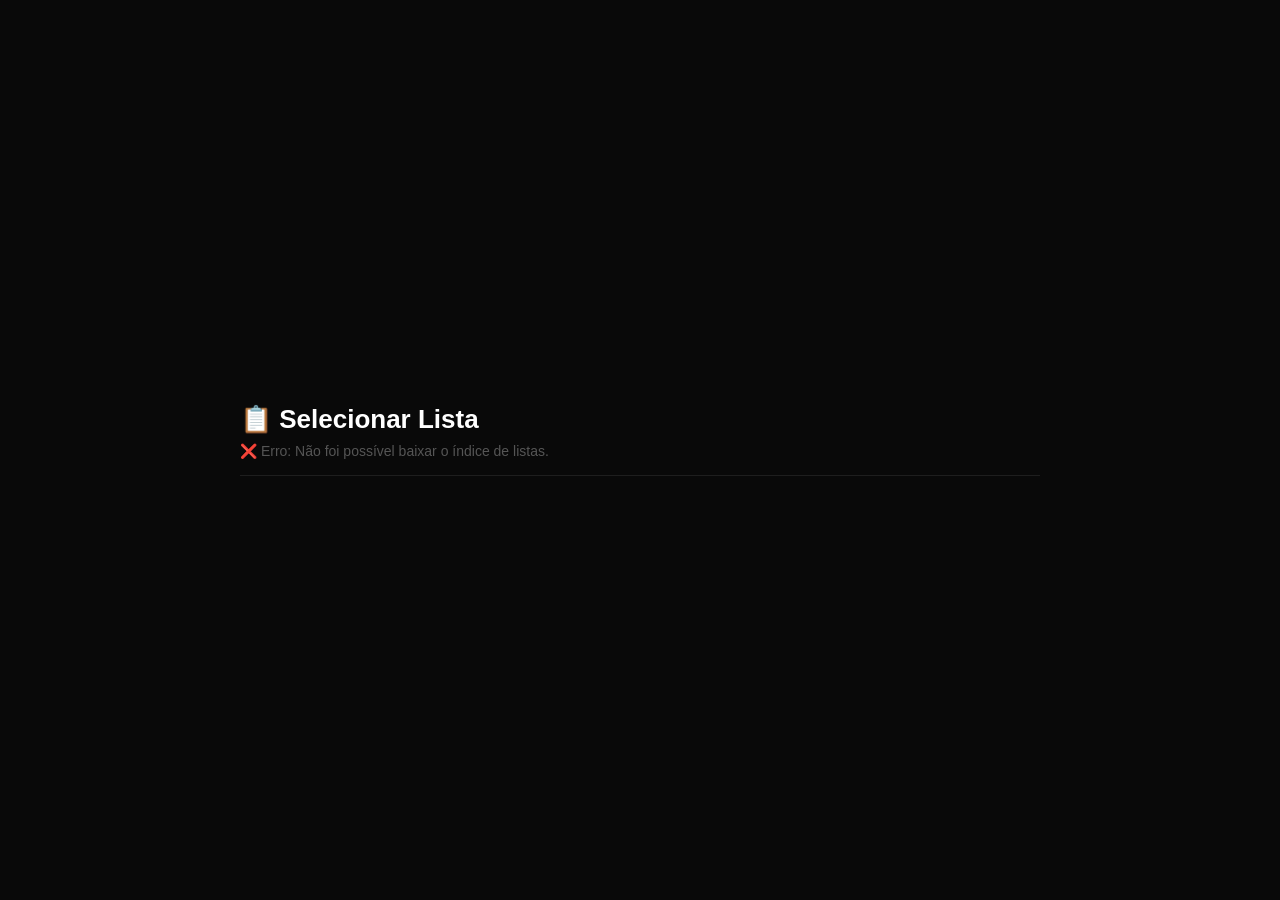
<file: index.html>
<!DOCTYPE html>
<html lang="pt-BR">
<head>
    <meta charset="UTF-8">
    <meta name="viewport" content="width=device-width, initial-scale=1.0">
    <title>Xtream API - Player</title>
    <link rel="stylesheet" href="css/xtream.css">
    <style>
        #playlistScreen {
            position: fixed; inset: 0;
            background: #090909;
            z-index: 99990;
            display: flex;
            align-items: center;
            justify-content: center;
            font-family: Arial, sans-serif;
            color: #fff;
        }
        #playlistScreen.hidden { display: none; }
        #psBox {
            width: min(800px, 92vw);
            max-height: 88vh;
            display: flex;
            flex-direction: column;
        }
        #psHeader {
            padding: 0 0 16px;
            border-bottom: 1px solid #1e1e1e;
            margin-bottom: 20px;
        }
        #psHeader h2 { margin: 0 0 8px; font-size: 26px; }
        #psStatus { margin: 0; font-size: 14px; color: #555; }
        #psList {
            list-style: none; margin: 0; padding: 0;
            overflow-y: auto;
            display: flex; flex-direction: column; gap: 10px;
        }
        .ps-item {
            display: flex; align-items: center; gap: 18px;
            padding: 20px 22px;
            border-radius: 10px;
            border: 2px solid #1c1c1c;
            background: #111;
            cursor: pointer;
            transition: border-color .12s, background .12s;
        }
        .ps-item.focused {
            border-color: #0f0;
            background: #0d1a0d;
            box-shadow: 0 0 0 3px rgba(0,255,0,.12);
        }
        .ps-num {
            min-width: 42px; height: 42px; border-radius: 50%;
            background: #1a1a1a; border: 2px solid #2a2a2a;
            display: flex; align-items: center; justify-content: center;
            font-size: 17px; font-weight: bold; color: #0f0;
            flex-shrink: 0; transition: background .12s, color .12s;
        }
        .ps-item.focused .ps-num { background: #0f0; color: #000; border-color: #0f0; }
        .ps-info { flex: 1; min-width: 0; }
        .ps-name {
            font-size: 20px; font-weight: bold; color: #ddd;
            white-space: nowrap; overflow: hidden; text-overflow: ellipsis;
        }
        .ps-item.focused .ps-name { color: #fff; }
        .ps-url {
            font-size: 12px; color: #333; margin-top: 4px;
            white-space: nowrap; overflow: hidden; text-overflow: ellipsis;
        }
        .ps-item.focused .ps-url { color: #2a5a2a; }
        .ps-badge {
            font-size: 11px; padding: 4px 10px; border-radius: 10px;
            border: 1px solid #222; color: #444; flex-shrink: 0;
        }
        .ps-item.focused .ps-badge { border-color: #0a0; color: #0c0; }
    </style>
</head>
<body>
    <!-- Header -->
    <header id="header">
        <h1>⚡ Xtream API</h1>
        <div id="userStatus">🔄 Conectando...</div>
    </header>

    <!-- Menu Principal -->
    <main id="mainMenu">
        <ul id="menuList"></ul>
    </main>

    <!-- Tela de Categorias -->
    <section id="categoryScreen" class="screen hidden">
        <h2 id="categoryTitle">📂 Categorias</h2>
        <ul id="categoryList" class="grid-list"></ul>
    </section>

    <!-- Tela de Séries -->
    <section id="seriesScreen" class="screen hidden">
        <h2 id="seriesTitle">📺 Séries</h2>
        <ul id="seriesList" class="grid-list"></ul>
    </section>

    <!-- Tela de Canais/Filmes -->
    <section id="channelScreen" class="screen hidden">
        <h2 id="channelTitle">📺 Canais</h2>
        <ul id="channelList" class="grid-list"></ul>
    </section>

    <!-- Tela de Favoritos -->
    <section id="favoritesScreen" class="screen hidden">
        <h2 id="favoritesTitle">⭐ Favoritos</h2>
        <ul id="favoritesList" class="grid-list"></ul>
    </section>

    <!-- Tela de Continue Assistindo -->
    <section id="continueScreen" class="screen hidden">
        <h2 id="continueTitle">▶️ Continue Assistindo</h2>
        <ul id="continueList" class="grid-list"></ul>
    </section>

    <!-- Tela de Seleção de Playlist (fixa no HTML) -->
    <section id="playlistScreen">
        <div id="psBox">
            <div id="psHeader">
                <h2>📋 Selecionar Lista</h2>
                <p id="psStatus">🔄 Carregando...</p>
            </div>
            <ul id="psList"></ul>
        </div>
    </section>

    <!-- Loading Overlay -->
    <div id="loadingOverlay" class="hidden">
        <div class="loading-content">
            <span class="spinner">⏳</span>
            <p id="loadingText">Carregando...</p>
        </div>
    </div>

    <!-- Info Bar -->
    <!-- Info Bar atualizada com ordenação -->
<footer class="info-bar">
    <span><span class="key">↑↓</span> Navegar</span>
    <span><span class="key">←→</span> Pular linha</span>
    <span><span class="key">CH±</span> <strong style="color:#00ff00;">Ordenação</strong></span>
    <span><span class="key">OK</span> Selecionar</span>
    <span><span class="key">BACK</span> Voltar</span>
    <span><span class="key" style="background:#c00;">🔴</span> Início</span>
    <span><span class="key" style="background:#0a0;">🟢</span> Fim</span>
</footer>

    <!-- Scripts -->
    <script src="js/xtream-client.js"></script>
    <script src="js/xtream-navigation.js"></script>
    <script src="js/xtream-favorites.js"></script>
    <script src="js/xtream-continue.js"></script>
    <script src="js/xtream-app.js"></script>
    <script src="js/xtream-playlist-selector.js"></script>
</body>
</html>
</file>
<file: css/xtream.css>
/* Reset */
* {
    margin: 0;
    padding: 0;
    box-sizing: border-box;
}

/* Body */
body {
    font-family: 'Segoe UI', Arial, sans-serif;
    background: #0a0a0a;
    color: #fff;
    min-height: 100vh;
    overflow-x: hidden;
    padding-bottom: 60px;
}

/* Header */
#header {
    background: linear-gradient(135deg, #1a1a2e 0%, #16213e 100%);
    padding: 15px 30px;
    display: flex;
    justify-content: space-between;
    align-items: center;
    border-bottom: 2px solid #333;
    position: sticky;
    top: 0;
    z-index: 100;
}

#header h1 {
    font-size: 22px;
    color: #fff;
}

#userStatus {
    font-size: 13px;
    color: #888;
}

#userStatus.connected {
    color: #0f0;
}

#userStatus.error {
    color: #f44;
}

/* Main/Screens */
main, section.screen {
    padding: 20px;
    max-width: 1400px;
    margin: 0 auto;
}

section.screen h2 {
    margin-bottom: 20px;
    font-size: 20px;
    color: #aaa;
    border-bottom: 1px solid #333;
    padding-bottom: 10px;
    display: flex;
    justify-content: space-between;
    align-items: center;
}

.item-count {
    font-size: 14px;
    color: #666;
    font-weight: normal;
}

/* Hidden */
.hidden {
    display: none !important;
}

/* Lists - Base */
ul {
    list-style: none;
}

/* Menu Items (lista vertical simples) */
#menuList {
    max-width: 600px;
}

.menu-item {
    padding: 18px 25px;
    margin: 8px 0;
    background: #1a1a1a;
    border-radius: 10px;
    cursor: pointer;
    font-size: 18px;
    transition: all 0.15s ease;
    border: 2px solid transparent;
}

.menu-item:hover {
    background: #252525;
}

.menu-item.focused {
    background: #252525;
    border-color: #00ff00;
    transform: scale(1.02);
    box-shadow: 0 0 20px rgba(0, 255, 0, 0.2);
}

.menu-item.highlight {
    color: #00ff00;
}

.menu-item.back-btn {
    background: #2a2a2a;
    color: #888;
    margin-top: 20px;
}

.menu-item.back-btn.focused {
    color: #fff;
}

/* ═══════════════════════════════════════════════════════════ */
/* GRID LAYOUT - 3 COLUNAS */
/* ═══════════════════════════════════════════════════════════ */

.grid-list {
    display: grid;
    grid-template-columns: repeat(3, 1fr);
    gap: 12px;
    padding: 10px 0;
}

/* Responsivo */
@media (max-width: 900px) {
    .grid-list {
        grid-template-columns: repeat(2, 1fr);
    }
}

@media (max-width: 600px) {
    .grid-list {
        grid-template-columns: 1fr;
    }
}

/* Category Items - Grid */
.category-item {
    padding: 15px;
    background: #1a1a1a;
    border-radius: 8px;
    cursor: pointer;
    font-size: 15px;
    transition: all 0.12s ease;
    border: 2px solid transparent;
    display: flex;
    align-items: center;
    gap: 10px;
    min-height: 60px;
}

.category-item:hover {
    background: #222;
}

.category-item.focused {
    background: #252525;
    border-color: #00ff00;
    transform: scale(1.03);
    box-shadow: 0 0 15px rgba(0, 255, 0, 0.15);
}

.category-item.highlight {
    color: #ffcc00;
    grid-column: 1 / -1; /* Ocupa toda a largura */
}

.category-item.back-btn {
    background: #222;
    color: #888;
    grid-column: 1 / -1; /* Ocupa toda a largura */
    justify-content: center;
}

/* ═══════════════════════════════════════════════════════════ */
/* CHANNEL/MOVIE ITEMS - Grid com Thumbnail */
/* ═══════════════════════════════════════════════════════════ */

.channel-item {
    padding: 10px;
    background: #151515;
    border-radius: 8px;
    cursor: pointer;
    transition: all 0.12s ease;
    border: 2px solid transparent;
    display: flex;
    flex-direction: column;
    align-items: center;
    text-align: center;
    min-height: 180px;
}

.channel-item:hover {
    background: #1a1a1a;
}

.channel-item.focused {
    background: #1f1f1f;
    border-color: #00ff00;
    transform: scale(1.05);
    box-shadow: 0 0 20px rgba(0, 255, 0, 0.2);
    z-index: 10;
}

.channel-item .thumb {
    width: 100%;
    height: 120px;
    object-fit: cover;
    border-radius: 6px;
    background: #000;
    margin-bottom: 8px;
}

.channel-item .thumb-placeholder {
    width: 100%;
    height: 120px;
    background: linear-gradient(135deg, #1a1a2e 0%, #16213e 100%);
    border-radius: 6px;
    display: flex;
    align-items: center;
    justify-content: center;
    font-size: 40px;
    margin-bottom: 8px;
}

.channel-item .name {
    font-size: 13px;
    color: #ddd;
    line-height: 1.3;
    max-height: 2.6em;
    overflow: hidden;
    text-overflow: ellipsis;
    display: -webkit-box;
    -webkit-line-clamp: 2;
    -webkit-box-orient: vertical;
    word-break: break-word;
}

.channel-item.back-btn {
    background: #1a1a1a;
    color: #888;
    grid-column: 1 / -1;
    flex-direction: row;
    min-height: 50px;
    justify-content: center;
    font-size: 16px;
}

.channel-item.back-btn.focused {
    color: #fff;
}

/* ═══════════════════════════════════════════════════════════ */
/* SERIES ITEMS - Grid com Poster */
/* ═══════════════════════════════════════════════════════════ */

.series-item {
    padding: 0;
    background: #151515;
    border-radius: 8px;
    cursor: pointer;
    transition: all 0.12s ease;
    border: 2px solid transparent;
    overflow: hidden;
    min-height: 200px;
    display: flex;
    flex-direction: column;
}

.series-item:hover {
    background: #1a1a1a;
}

.series-item.focused {
    border-color: #00ff00;
    transform: scale(1.05);
    box-shadow: 0 0 20px rgba(0, 255, 0, 0.2);
    z-index: 10;
}

.series-item .poster {
    width: 100%;
    height: 150px;
    object-fit: cover;
    background: #000;
}

.series-item .poster-placeholder {
    width: 100%;
    height: 150px;
    background: linear-gradient(135deg, #1a1a2e 0%, #16213e 100%);
    display: flex;
    align-items: center;
    justify-content: center;
    font-size: 50px;
}

.series-item .series-name {
    padding: 10px;
    font-size: 13px;
    color: #ddd;
    text-align: center;
    flex: 1;
    display: flex;
    align-items: center;
    justify-content: center;
}

.series-item.back-btn {
    grid-column: 1 / -1;
    min-height: 50px;
    flex-direction: row;
    align-items: center;
    justify-content: center;
    padding: 15px;
    color: #888;
    font-size: 16px;
}

/* ═══════════════════════════════════════════════════════════ */
/* LOADING */
/* ═══════════════════════════════════════════════════════════ */

#loadingOverlay {
    position: fixed;
    top: 0;
    left: 0;
    right: 0;
    bottom: 0;
    background: rgba(0, 0, 0, 0.95);
    display: flex;
    align-items: center;
    justify-content: center;
    z-index: 9999;
}

.loading-content {
    text-align: center;
}

.spinner {
    font-size: 50px;
    display: block;
    margin-bottom: 20px;
    animation: spin 1s linear infinite;
}

@keyframes spin {
    from { transform: rotate(0deg); }
    to { transform: rotate(360deg); }
}

#loadingText {
    font-size: 18px;
    color: #ccc;
}

/* ═══════════════════════════════════════════════════════════ */
/* INFO BAR */
/* ═══════════════════════════════════════════════════════════ */

.info-bar {
    position: fixed;
    bottom: 0;
    left: 0;
    right: 0;
    background: rgba(10, 10, 10, 0.95);
    padding: 12px 30px;
    font-size: 12px;
    color: #555;
    display: flex;
    justify-content: center;
    gap: 25px;
    border-top: 1px solid #222;
    z-index: 100;
}

.info-bar span {
    display: flex;
    align-items: center;
    gap: 5px;
}

.info-bar .key {
    background: #333;
    padding: 2px 8px;
    border-radius: 3px;
    color: #888;
    font-family: monospace;
}

/* ═══════════════════════════════════════════════════════════ */
/* SCROLLBAR */
/* ═══════════════════════════════════════════════════════════ */

::-webkit-scrollbar {
    width: 8px;
}

::-webkit-scrollbar-track {
    background: #111;
}

::-webkit-scrollbar-thumb {
    background: #333;
    border-radius: 4px;
}

::-webkit-scrollbar-thumb:hover {
    background: #444;
}
</file>
